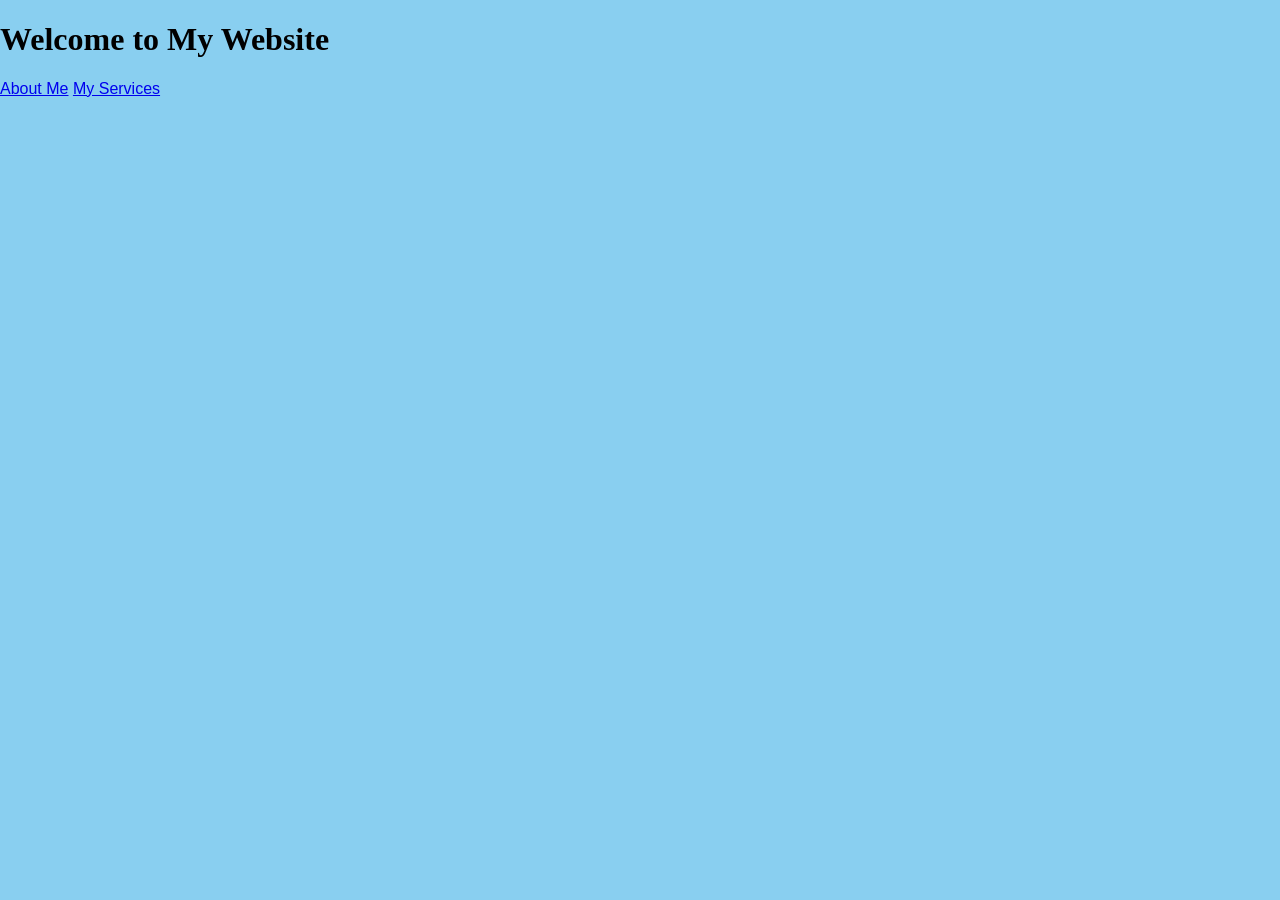
<file: home.html>
<!DOCTYPE html>
<html>
<head>
  <title>Welcome</title>
  <link rel="stylesheet" href="style.css">
</head>

<body>

  <div class="home-container">
    <h1>Welcome to My Website</h1>

    <a href="profile.html" class="button">About Me</a>
    <a href="index.html" class="button">My Services</a>
  </div>

</body>
</html>
</file>
<file: style.css>
/* Navbar styling */
.navbar {
  display: flex;
  justify-content: space-between;
  align-items: center;
  padding: 15px 30px;
}

/* Navigation links */
.nav-links {
  list-style: none;
  display: flex;
  gap: 15px;
}

.nav-links li a {
  text-decoration: none;
  background: orange;   /* button color */
  color: white;         /* text color */
  padding: 8px 15px;
  border-radius: 10px;
  font-weight: bold;
  transition: 0.3s;
}

/* Hover effect */
.nav-links li a:hover {
  background: darkorange;
}
body {
  background-color: #89CFF0; /* baby blue */
  margin: 0;
}
body {
  font-family: 'Poppins', sans-serif;
}
h1 {
  font-family: 'Playfair Display', serif;
}
.home {
  display: flex;
  justify-content: space-between;
  align-items: center;
  padding: 50px;
}

/* TEXT on the LEFT */
.home-text {
  max-width: 400px;
}

/* IMAGE on the RIGHT */
.home-img {
  display: flex;
  justify-content: center;
  align-items: center;
}

/* MAKE IMAGE CIRCLE */
.home-img img {
  width: 250px;
  height: 250px;
  object-fit: cover;
  border-radius: 50%;
  border: 5px solid orange;
}
/* ABOUT SECTION */
.about {
  display: flex;
  align-items: center;
  justify-content: center;
  gap: 40px;
  padding: 50px;
  flex-wrap: wrap;
}

/* IMAGE */
.about-img img {
  width: 250px;
  height: 250px;
  border-radius: 20px;
  object-fit: cover;
  border: 4px solid orange;
}

/* TEXT */
.about-text {
  max-width: 500px;
}

.about-text h2 {
  font-family: 'Playfair Display', serif;
  font-size: 32px;
  color: #1E3A8A;
}

.about-text p {
  font-size: 16px;
  margin: 10px 0;
}
.services {
  text-align: center;
  padding: 50px;
}

.service-box {
  background: #BFE9FF;
  margin: 15px auto;
  padding: 20px;
  border-radius: 15px;
  max-width: 400px;
  border: 3px solid orange;
}

.service-box h3 {
  color: #1E3A8A;
}

.service-box h4 {
  color: orange;
  margin: 10px 0;
}
.portfolio-title {
  text-align: center;
  margin-top: 20px;
  margin-bottom: 10px;
  font-size: 28px;
}
.portfolio {
  text-align: center;
  padding: 50px;
}

.portfolio-container {
  display: flex;
  justify-content: center;
  gap: 20px;
  flex-wrap: wrap;
}

.portfolio-item {
  background: #BFE9FF;
  padding: 15px;
  border-radius: 15px;
  width: 200px;
  border: 3px solid orange;
  transition: 0.3s;
}

.portfolio-item img {
  width: 100%;
  border-radius: 10px;
}

/* Hover effect */
.portfolio-item:hover {
  transform: scale(1.05);
}

}

@media (max-width: 768px) {
  .portfolio-container {
    grid-template-columns: repeat(2, 1fr);
  }
}
.portfolio-item img {
  transition: 0.3s;
}

.portfolio-item:hover img {
  transform: scale(1.1);
}
.contact {
  text-align: center;
  padding: 50px;
}

form {
  max-width: 400px;
  margin: auto;
  display: flex;
  flex-direction: column;
  gap: 10px;
}

input, textarea {
  padding: 10px;
  border-radius: 8px;
  border: 2px solid orange;
  font-family: 'Poppins', sans-serif;
}

textarea {
  height: 100px;
}

button {
  background: orange;
  color: white;
  padding: 10px;
  border: none;
  border-radius: 10px;
  cursor: pointer;
}

button:hover {
  background: darkorange;
}
</file>
